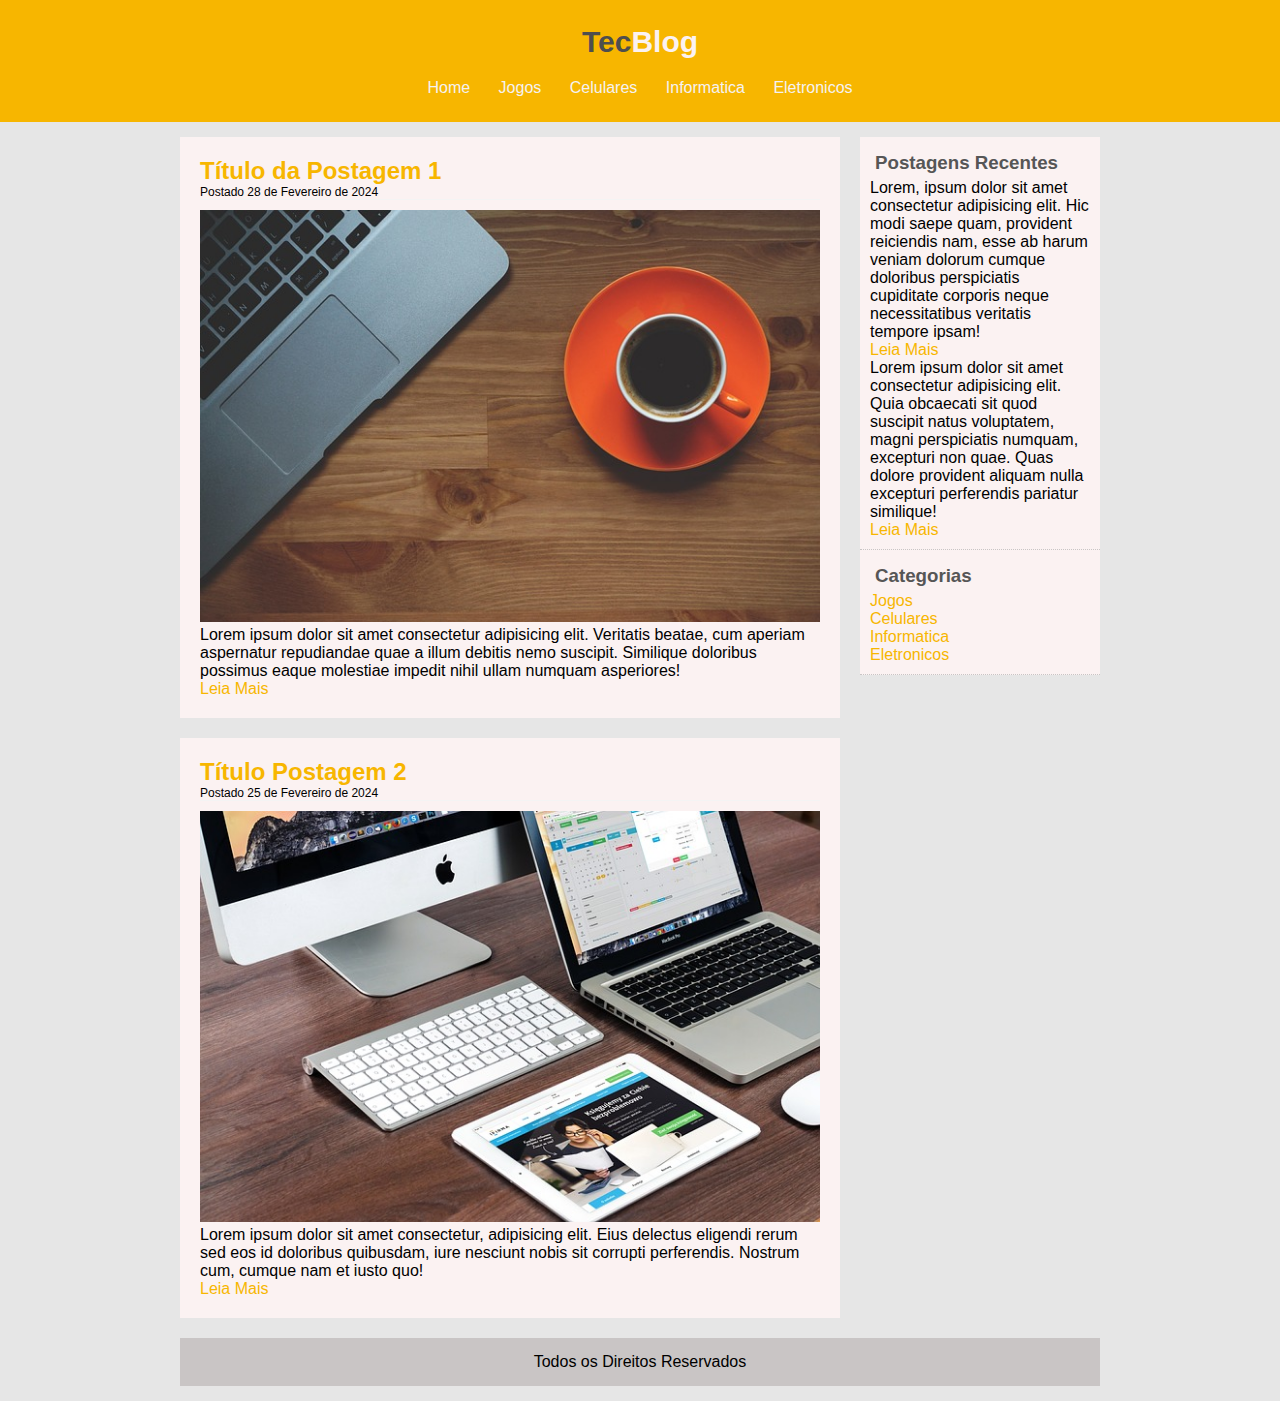
<file: index.html>
<!DOCTYPE html>
<html lang="pt-br">

<head>
    <meta charset="UTF-8">
    <meta name="viewport" content="width=device-width, initial-scale=1.0">
    <title>TecBlog - O seu Blog de Tecnolgia</title>
    <!--CSS EXTERNO - INCLUIR -->
    <link rel="stylesheet" type="text/css" href="assets/css/estilo.css">
</head>

<body>
    <div id="area-cabecalho">

        <div id="area-logo">
            <h1>Tec<span class="branco">Blog</span></h1>
        </div>

        <div id="area-menu">
            <a href="index.html">Home</a>
            <a href="jogos.html">Jogos</a>
            <a href="celulares.html">Celulares</a>
            <a href="informatica.html">Informatica</a>
            <a href="eletronicos.html">Eletronicos</a>
        </div>

    </div>
    

    <div id="area-principal">
        <div id="area-postagens">
            <div class="postagem">
                <h2>Título da Postagem 1</h2>
                <span class="data-postagem">Postado 28 de Fevereiro de 2024</span>
                <img src="assets/imagens/imagem1.jpg" alt="Café e Computador" width="620px">
                <p>Lorem ipsum dolor sit amet consectetur adipisicing elit. Veritatis beatae, cum aperiam aspernatur
                    repudiandae quae a illum debitis nemo suscipit. Similique doloribus possimus eaque molestiae impedit
                    nihil ullam numquam asperiores!</p>
                <a href="">Leia Mais</a>
            </div>
            <div class="postagem">
                <h2>Título Postagem 2</h2>
                <span class="data-postagem"> Postado 25 de Fevereiro de 2024</span>
                <img src="assets/imagens/imagem2.jpg" alt="Computadores" width="620px">
                <p> Lorem ipsum dolor sit amet consectetur, adipisicing elit. Eius delectus eligendi rerum sed eos id
                    doloribus quibusdam, iure nesciunt nobis sit corrupti perferendis. Nostrum cum, cumque nam et iusto
                    quo!</p>
                <a href="">Leia Mais</a>
            </div> <!--Fechamento das postagens-->
        </div><!-- Fechamento da area da postagem-->
        <div id="area-lateral">
            <div class="conteudo-lateral">
                <h3>Postagens Recentes</h3>
                <div class="postagem-lateral">
                    <p>Lorem, ipsum dolor sit amet consectetur adipisicing elit. Hic modi saepe quam, provident
                        reiciendis nam, esse ab harum veniam dolorum cumque doloribus perspiciatis cupiditate corporis
                        neque necessitatibus veritatis tempore ipsam!</p>
                    <a href="">Leia Mais</a>
                </div>
                <div class="postagem-lateral">
                    <p>Lorem ipsum dolor sit amet consectetur adipisicing elit. Quia obcaecati sit quod suscipit natus
                        voluptatem, magni perspiciatis numquam, excepturi non quae. Quas dolore provident aliquam nulla
                        excepturi perferendis pariatur similique!</p>
                    <a href="">Leia Mais</a>
                </div>
            </div><!--Conteudo lateral fechando-->  
            <div class="conteudo-lateral">
                <h3>Categorias</h3>
                <a href="jogos.html">Jogos</a><br>
                <a href="celulares.html">Celulares</a><br>
                <a href="informatica.html">Informatica</a><br>
                <a href="eletronicos.html">Eletronicos</a><br>
            </div>
        </div><!--fechamento area lateral-->
        <div id="rodape">
            Todos os Direitos Reservados
        </div>
    </div>
    

</body>

</html>
</file>
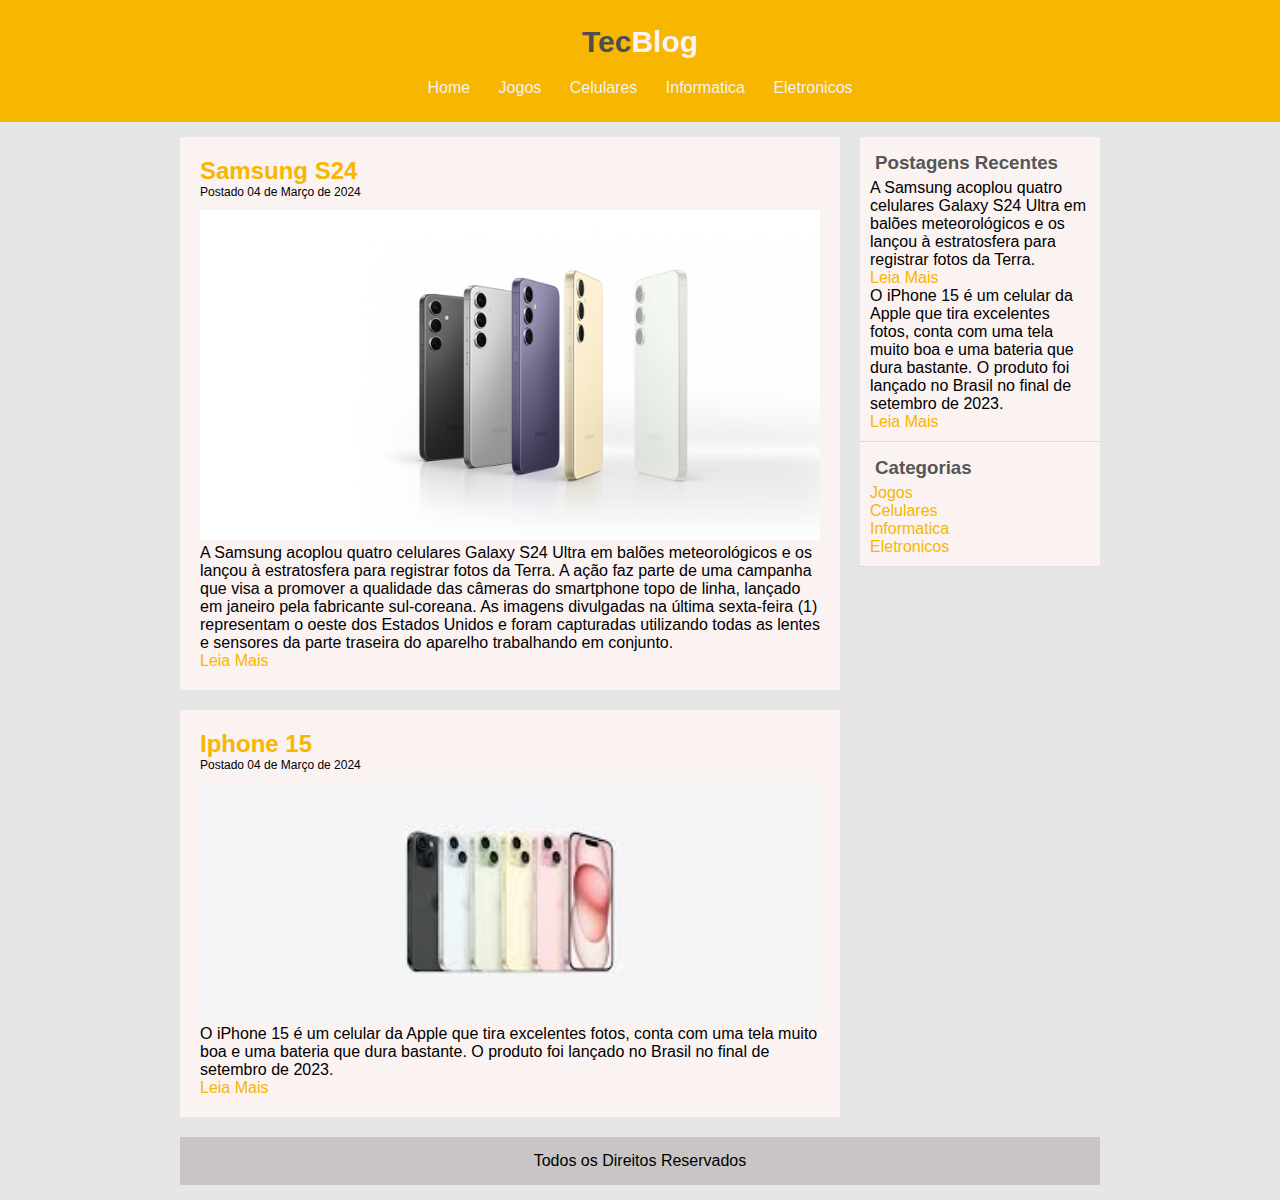
<file: celulares.html>
<!DOCTYPE html>
<html lang="pt-br">

<head>
    <meta charset="UTF-8">
    <meta name="viewport" content="width=device-width, initial-scale=1.0">
    <title>TecBlog - O seu Blog de Tecnolgia</title>
    <!--CSS EXTERNO - INCLUIR -->
    <link rel="stylesheet" type="text/css" href="assets/css/estilo.css">
</head>

<body>
    <div id="area-cabecalho">

        <div id="area-logo">
            <h1>Tec<span class="branco">Blog</span></h1>
        </div>

        <div id="area-menu">
            <a href="index.html">Home</a>
            <a href="jogos.html">Jogos</a>
            <a href="celulares.html">Celulares</a>
            <a href="informatica.html">Informatica</a>
            <a href="eletronicos.html">Eletronicos</a>
        </div>

    </div>


    <div id="area-principal">
        <div id="area-postagens">
            <div class="postagem">
                <h2>Samsung S24</h2>
                <span class="data-postagem">Postado 04 de Março de 2024</span>
                <img src="assets/imagens/imagem8.jpg" alt="S24" width="620px">
                <p>A Samsung acoplou quatro celulares Galaxy S24 Ultra em balões meteorológicos e os lançou à
                    estratosfera para registrar fotos da Terra. A ação faz parte de uma campanha que visa a promover a
                    qualidade das câmeras do smartphone topo de linha, lançado em janeiro pela fabricante sul-coreana.
                    As imagens divulgadas na última sexta-feira (1) representam o oeste dos Estados Unidos e foram
                    capturadas utilizando todas as lentes e sensores da parte traseira do aparelho trabalhando em
                    conjunto.

                </p>
                <a href="">Leia Mais</a>
            </div>
            <div class="postagem">
                <h2>Iphone 15</h2>
                <span class="data-postagem"> Postado 04 de Março de 2024</span>
                <img src="assets/imagens/imagem9.jpg" alt="Iphone15" width="620px">
                <p> O iPhone 15 é um celular da Apple que tira excelentes fotos, conta com uma tela muito boa e uma
                    bateria que dura bastante. O produto foi lançado no Brasil no final de setembro de 2023.
                </p>
                <a href="">Leia Mais</a>
            </div> <!--Fechamento das postagens-->
        </div><!-- Fechamento da area da postagem-->
        <div id="area-lateral">
            <div class="conteudo-lateral">
                <h3>Postagens Recentes</h3>
                <div class="postagem-lateral">
                    <p>A Samsung acoplou quatro celulares Galaxy S24 Ultra em balões meteorológicos e os lançou à
                        estratosfera para registrar fotos da Terra.</p>
                    <a href="">Leia Mais</a>
                </div>
                <div class="postagem-lateral">
                    <p>O iPhone 15 é um celular da Apple que tira excelentes fotos, conta com uma tela muito boa e uma
                        bateria que dura bastante. O produto foi lançado no Brasil no final de setembro de 2023.</p>
                    <a href="">Leia Mais</a>
                </div>
            </div><!--Conteudo lateral fechando-->
            <div class="conteudo-lateral">
                <h3>Categorias</h3>
                <a href="jogos.html">Jogos</a><br>
                <a href="celulares.html">Celulares</a><br>
                <a href="informatica.html">Informatica</a><br>
                <a href="eletronicos.html">Eletronicos</a><br>
            </div>
        </div><!--fechamento area lateral-->
        <div id="rodape">
            Todos os Direitos Reservados
        </div>
    </div>


</body>

</html>
</file>
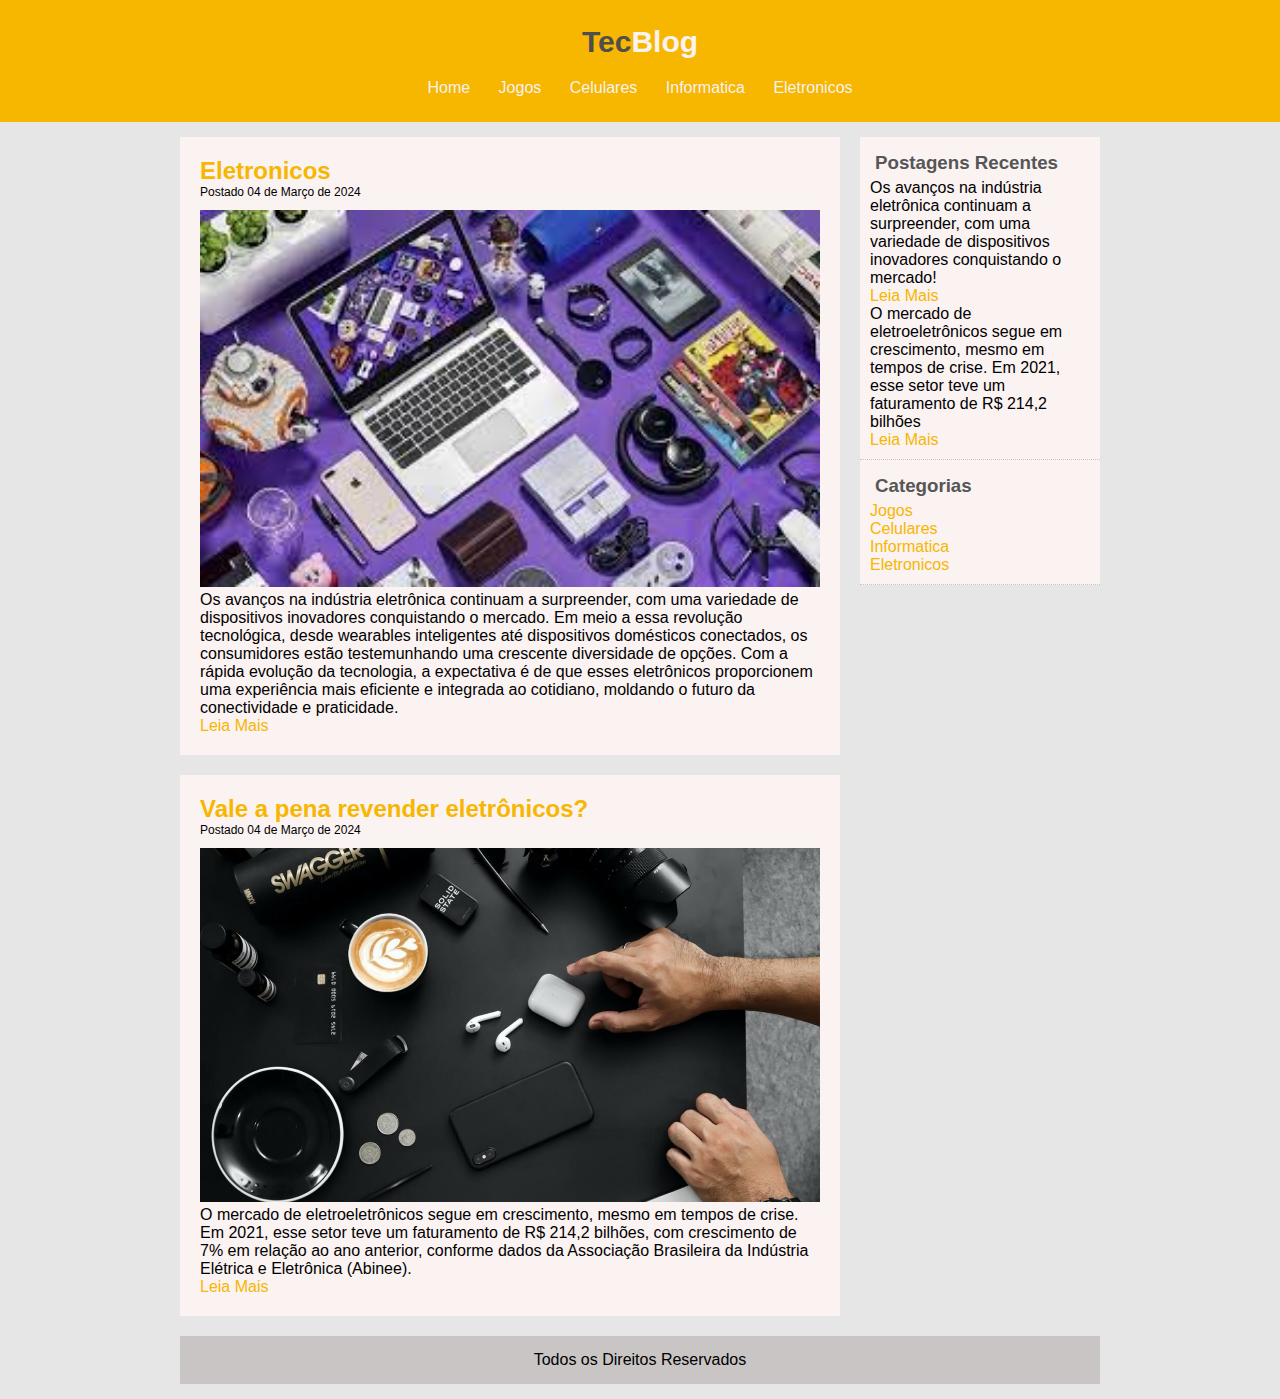
<file: eletronicos.html>
<!DOCTYPE html>
<html lang="pt-br">

<head>
    <meta charset="UTF-8">
    <meta name="viewport" content="width=device-width, initial-scale=1.0">
    <title>TecBlog - O seu Blog de Tecnolgia</title>
    <!--CSS EXTERNO - INCLUIR -->
    <link rel="stylesheet" type="text/css" href="assets/css/estilo.css">
</head>

<body>
    <div id="area-cabecalho">

        <div id="area-logo">
            <h1>Tec<span class="branco">Blog</span></h1>
        </div>

        <div id="area-menu">
            <a href="index.html">Home</a>
            <a href="jogos.html">Jogos</a>
            <a href="celulares.html">Celulares</a>
            <a href="informatica.html">Informatica</a>
            <a href="eletronicos.html">Eletronicos</a>
        </div>

    </div>


    <div id="area-principal">
        <div id="area-postagens">
            <div class="postagem">
                <h2>Eletronicos</h2>
                <span class="data-postagem">Postado 04 de Março de 2024</span>
                <img src="assets/imagens/imagem12.jpg" alt="Eletronicos" width="620px">
                <p>Os avanços na indústria eletrônica continuam a surpreender, com uma variedade de dispositivos
                    inovadores conquistando o mercado. Em meio a essa revolução tecnológica, desde wearables
                    inteligentes até dispositivos domésticos conectados, os consumidores estão testemunhando uma
                    crescente diversidade de opções. Com a rápida evolução da tecnologia, a expectativa é de que esses
                    eletrônicos proporcionem uma experiência mais eficiente e integrada ao cotidiano, moldando o futuro
                    da conectividade e praticidade.</p>
                <a href="">Leia Mais</a>
            </div>
            <div class="postagem">
                <h2>Vale a pena revender eletrônicos?</h2>
                <span class="data-postagem"> Postado 04 de Março de 2024</span>
                <img src="assets/imagens/imagem13.jpg" alt="Mercado eletroeletrônicos" width="620px">
                <p> O mercado de eletroeletrônicos segue em crescimento, mesmo em tempos de crise. Em 2021, esse setor
                    teve um faturamento de R$ 214,2 bilhões, com crescimento de 7% em relação ao ano anterior, conforme
                    dados da Associação Brasileira da Indústria Elétrica e Eletrônica (Abinee).
                </p>
                <a href="">Leia Mais</a>
            </div> <!--Fechamento das postagens-->
        </div><!-- Fechamento da area da postagem-->
        <div id="area-lateral">
            <div class="conteudo-lateral">
                <h3>Postagens Recentes</h3>
                <div class="postagem-lateral">
                    <p>Os avanços na indústria eletrônica continuam a surpreender, com uma variedade de dispositivos
                        inovadores conquistando o mercado!</p>
                    <a href="">Leia Mais</a>
                </div>
                <div class="postagem-lateral">
                    <p>O mercado de eletroeletrônicos segue em crescimento, mesmo em tempos de crise. Em 2021, esse setor
                        teve um faturamento de R$ 214,2 bilhões</p>
                    <a href="">Leia Mais</a>
                </div>
            </div><!--Conteudo lateral fechando-->
            <div class="conteudo-lateral">
                <h3>Categorias</h3>
                <a href="jogos.html">Jogos</a><br>
                <a href="celulares.html">Celulares</a><br>
                <a href="informatica.html">Informatica</a><br>
                <a href="eletronicos.html">Eletronicos</a><br>
            </div>
        </div><!--fechamento area lateral-->
        <div id="rodape">
            Todos os Direitos Reservados
        </div>
    </div>


</body>

</html>
</file>
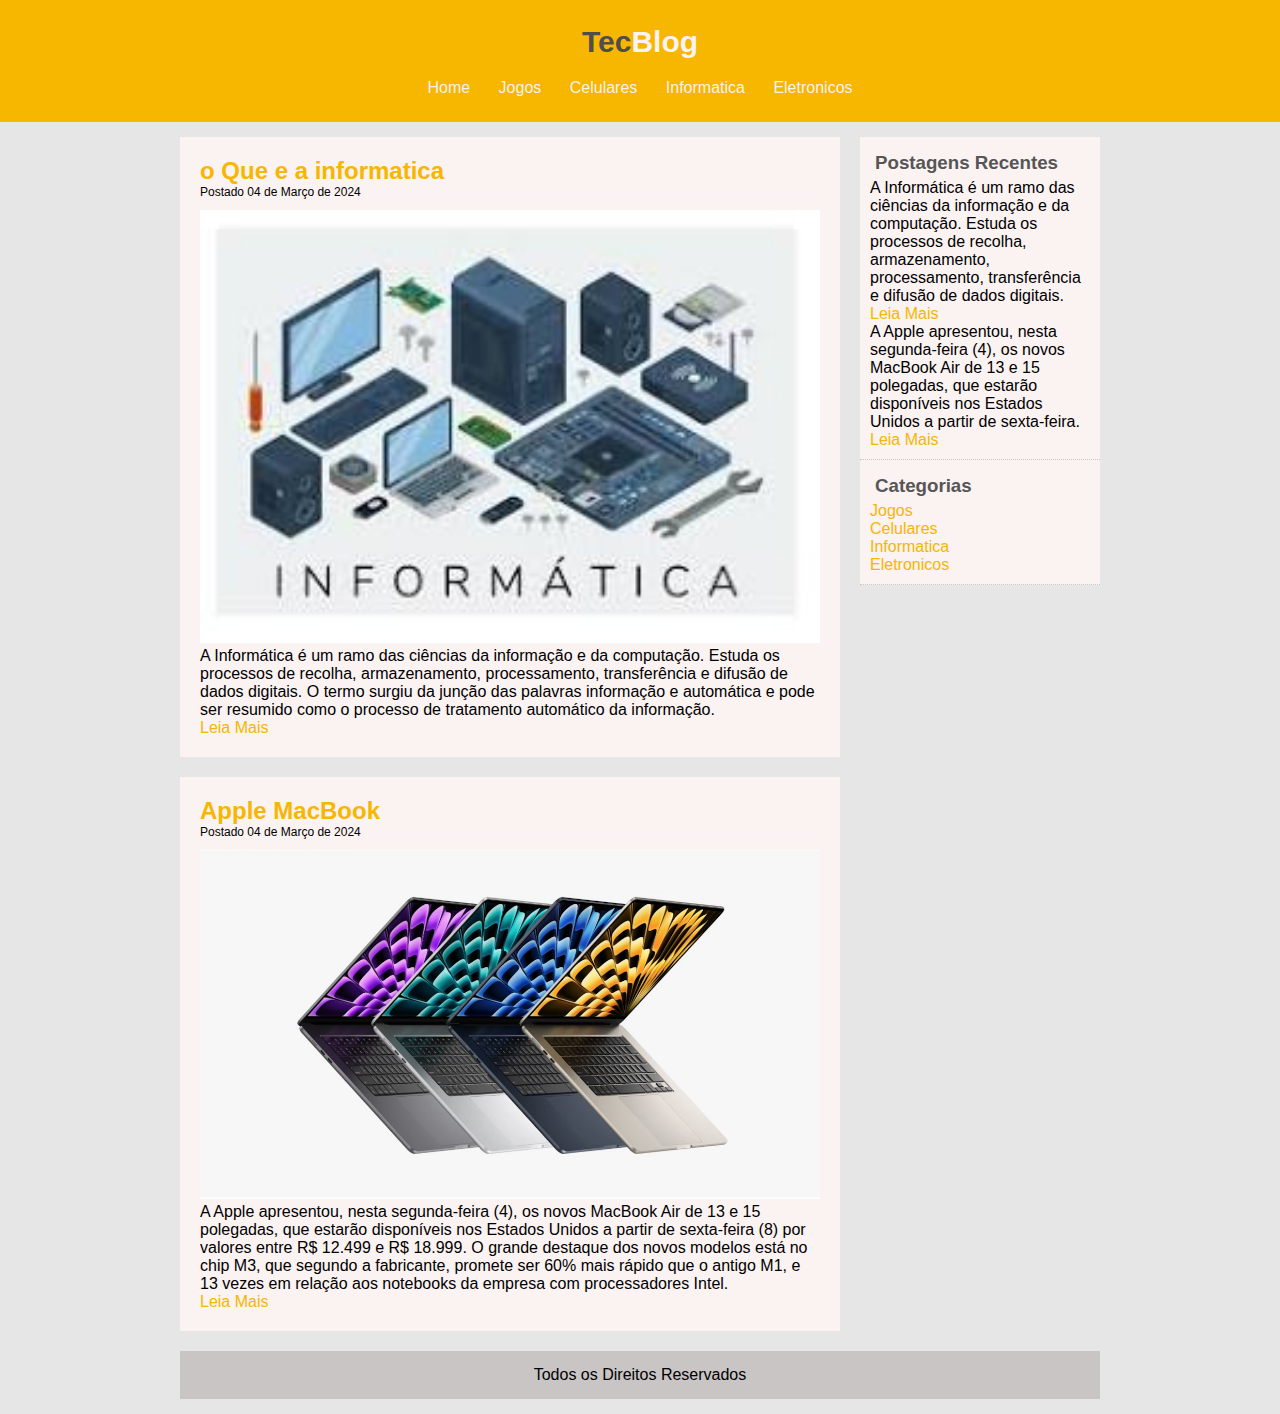
<file: informatica.html>
<!DOCTYPE html>
<html lang="pt-br">

<head>
    <meta charset="UTF-8">
    <meta name="viewport" content="width=device-width, initial-scale=1.0">
    <title>TecBlog - O seu Blog de Tecnolgia</title>
    <!--CSS EXTERNO - INCLUIR -->
    <link rel="stylesheet" type="text/css" href="assets/css/estilo.css">
</head>

<body>
    <div id="area-cabecalho">

        <div id="area-logo">
            <h1>Tec<span class="branco">Blog</span></h1>
        </div>

        <div id="area-menu">
            <a href="index.html">Home</a>
            <a href="jogos.html">Jogos</a>
            <a href="celulares.html">Celulares</a>
            <a href="informatica.html">Informatica</a>
            <a href="eletronicos.html">Eletronicos</a>
        </div>

    </div>


    <div id="area-principal">
        <div id="area-postagens">
            <div class="postagem">
                <h2>o Que e a informatica</h2>
                <span class="data-postagem">Postado 04 de Março de 2024</span>
                <img src="assets/imagens/imagem10.jpg" alt="Informatica" width="620px">
                <p>A Informática é um ramo das ciências da informação e da computação. Estuda os processos de recolha,
                    armazenamento, processamento, transferência e difusão de dados digitais. O termo surgiu da junção
                    das palavras informação e automática e pode ser resumido como o processo de tratamento automático da
                    informação.</p>
                <a href="">Leia Mais</a>
            </div>
            <div class="postagem">
                <h2>Apple MacBook</h2>
                <span class="data-postagem"> Postado 04 de Março de 2024</span>
                <img src="assets/imagens/imagem11.jpg" alt="Informatica Apple" width="620px">
                <p> A Apple apresentou, nesta segunda-feira (4), os novos MacBook Air de 13 e 15 polegadas, que estarão
                    disponíveis nos Estados Unidos a partir de sexta-feira (8) por valores entre R$ 12.499 e R$ 18.999.
                    O grande destaque dos novos modelos está no chip M3, que segundo a fabricante, promete ser 60% mais
                    rápido que o antigo M1, e 13 vezes em relação aos notebooks da empresa com processadores Intel.
                </p>
                <a href="">Leia Mais</a>
            </div> <!--Fechamento das postagens-->
        </div><!-- Fechamento da area da postagem-->
        <div id="area-lateral">
            <div class="conteudo-lateral">
                <h3>Postagens Recentes</h3>
                <div class="postagem-lateral">
                    <p>A Informática é um ramo das ciências da informação e da computação. Estuda os processos de
                        recolha,
                        armazenamento, processamento, transferência e difusão de dados digitais.</p>
                    <a href="">Leia Mais</a>
                </div>
                <div class="postagem-lateral">
                    <p>A Apple apresentou, nesta segunda-feira (4), os novos MacBook Air de 13 e 15 polegadas, que estarão
                        disponíveis nos Estados Unidos a partir de sexta-feira.</p>
                    <a href="">Leia Mais</a>
                </div>
            </div><!--Conteudo lateral fechando-->
            <div class="conteudo-lateral">
                <h3>Categorias</h3>
                <a href="jogos.html">Jogos</a><br>
                <a href="celulares.html">Celulares</a><br>
                <a href="informatica.html">Informatica</a><br>
                <a href="eletronicos.html">Eletronicos</a><br>
            </div>
        </div><!--fechamento area lateral-->
        <div id="rodape">
            Todos os Direitos Reservados
        </div>
    </div>


</body>

</html>
</file>
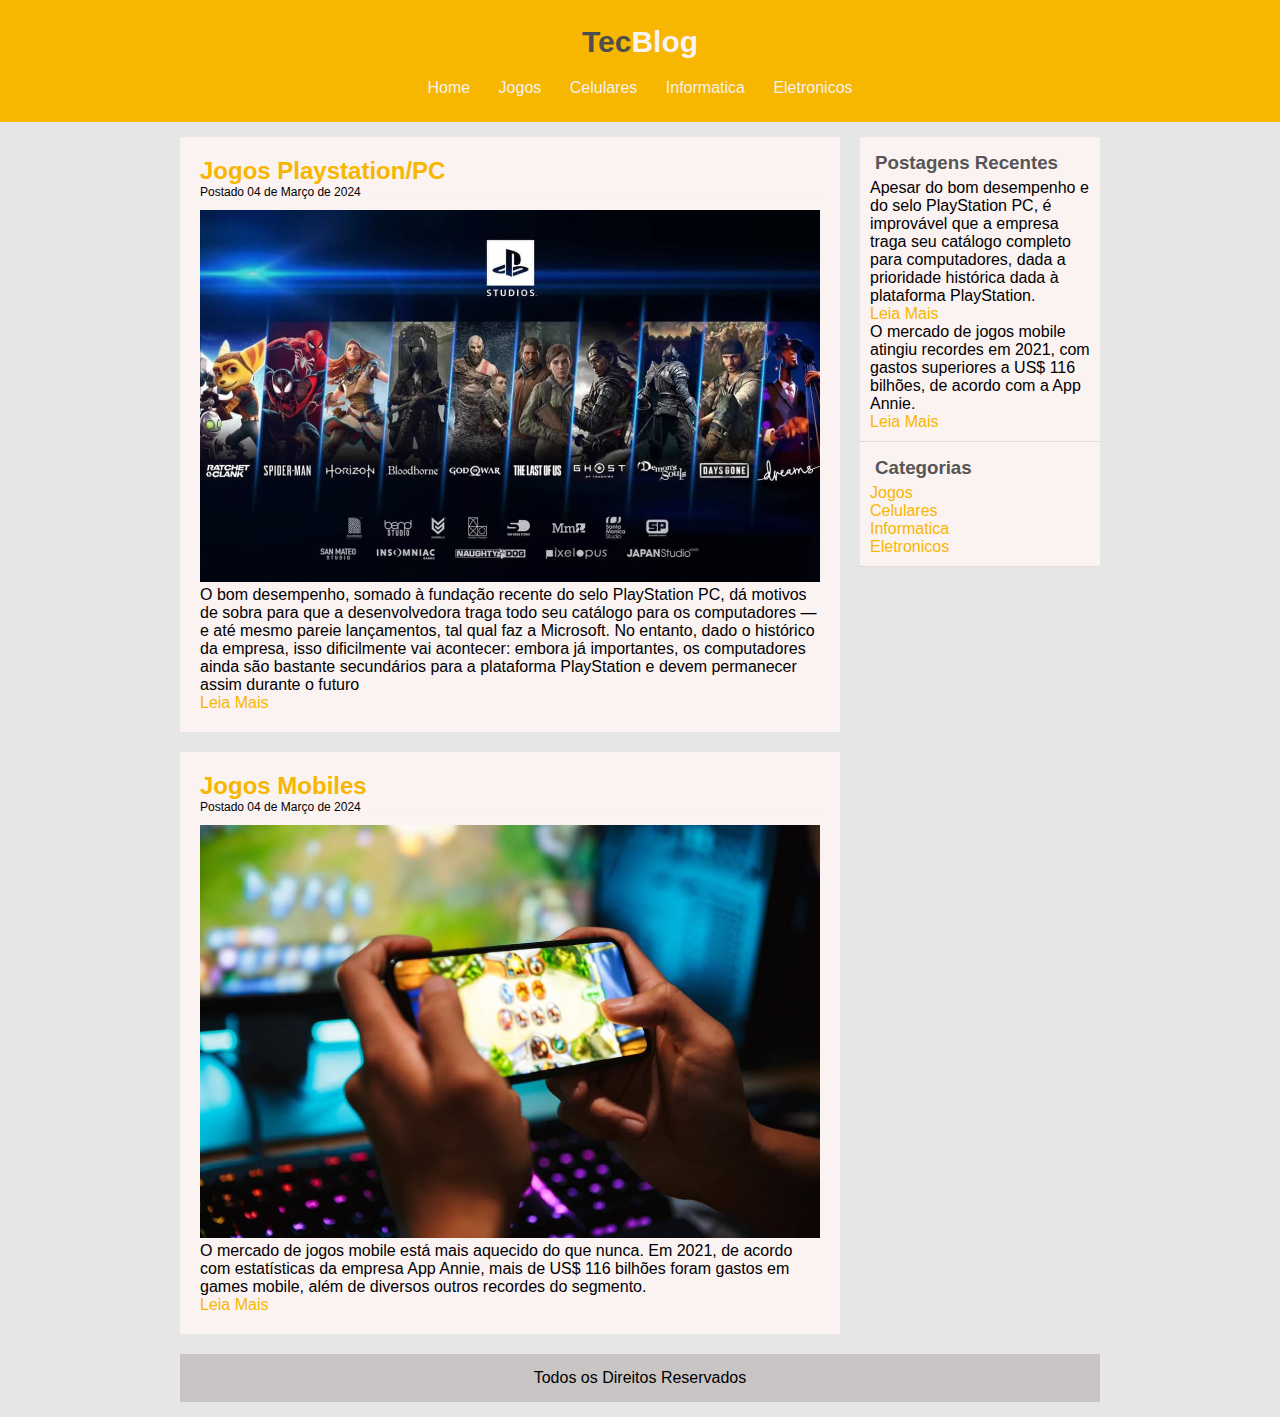
<file: jogos.html>
<!DOCTYPE html>
<html lang="pt-br">

<head>
    <meta charset="UTF-8">
    <meta name="viewport" content="width=device-width, initial-scale=1.0">
    <title>TecBlog - O seu Blog de Tecnolgia</title>
    <!--CSS EXTERNO - INCLUIR -->
    <link rel="stylesheet" type="text/css" href="assets/css/estilo.css">
</head>

<body>
    <div id="area-cabecalho">

        <div id="area-logo">
            <h1>Tec<span class="branco">Blog</span></h1>
        </div>

        <div id="area-menu">
            <a href="index.html">Home</a>
            <a href="jogos.html">Jogos</a>
            <a href="celulares.html">Celulares</a>
            <a href="informatica.html">Informatica</a>
            <a href="eletronicos.html">Eletronicos</a>
        </div>

    </div>


    <div id="area-principal">
        <div id="area-postagens">
            <div class="postagem">
                <h2>Jogos Playstation/PC</h2>
                <span class="data-postagem">Postado 04 de Março de 2024</span>
                <img src="assets/imagens/imagem6.jpg" alt="Jogos" width="620px">
                <p>O bom desempenho, somado à fundação recente do selo PlayStation PC, dá motivos de sobra para que a
                    desenvolvedora traga todo seu catálogo para os computadores — e até mesmo pareie lançamentos, tal
                    qual faz a Microsoft. No entanto, dado o histórico da empresa, isso dificilmente vai acontecer:
                    embora já importantes, os computadores ainda são bastante secundários para a plataforma PlayStation
                    e devem permanecer assim durante o futuro</p>
                <a href="">Leia Mais</a>
            </div>
            <div class="postagem">
                <h2>Jogos Mobiles</h2>
                <span class="data-postagem"> Postado 04 de Março de 2024</span>
                <img src="assets/imagens/imagem7.jpg" alt="Jogos Moboiles" width="620px">
                <p> O mercado de jogos mobile está mais aquecido do que nunca. Em 2021, de acordo com estatísticas da
                    empresa App Annie, mais de US$ 116 bilhões foram gastos em games mobile, além de diversos outros
                    recordes do segmento.

                </p>
                <a href="">Leia Mais</a>
            </div> <!--Fechamento das postagens-->
        </div><!-- Fechamento da area da postagem-->
        <div id="area-lateral">
            <div class="conteudo-lateral">
                <h3>Postagens Recentes</h3>
                <div class="postagem-lateral">
                    <p>Apesar do bom desempenho e do selo PlayStation PC, é improvável que a empresa traga seu catálogo
                        completo para computadores, dada a prioridade histórica dada à plataforma PlayStation.</p>
                    <a href="">Leia Mais</a>
                </div>
                <div class="postagem-lateral">
                    <p>O mercado de jogos mobile atingiu recordes em 2021, com gastos superiores a US$ 116 bilhões, de
                        acordo com a App Annie.</p>
                    <a href="">Leia Mais</a>
                </div>
            </div><!--Conteudo lateral fechando-->
            <div class="conteudo-lateral">
                <h3>Categorias</h3>
                <a href="jogos.html">Jogos</a><br>
                <a href="celulares.html">Celulares</a><br>
                <a href="informatica.html">Informatica</a><br>
                <a href="eletronicos.html">Eletronicos</a><br>
            </div>
        </div><!--fechamento area lateral-->
        <div id="rodape">
            Todos os Direitos Reservados
        </div>
    </div>


</body>

</html>
</file>
<file: assets/css/estilo.css>
/* Limpar a formatação padrão */
*{
    margin: 0;
    padding: 0;
}

body{
font-family: 'Trebuchet MS', 'Lucida Sans Unicode', 'Lucida Grande', 'Lucida Sans', Arial, sans-serif;
background: #e6e6e6;
}

/* Layout */
#area-cabecalho{
    background-color: #f7b600;
    padding: 15px;
    text-align: center;
}

#area-logo, #area-menu{
    padding: 10px;
}

#area-principal{
    width: 920px;
    margin: 0 auto;
    padding: 15px;
}

#area-postagens{
    width: 660px;
    float: left; 
}

#area-lateral{
    width: 240px;
    float: right;
}

.postagem{
    padding: 20px;
    margin-bottom: 20px;
    background-color: #fbf2f2;
}

.conteudo-lateral{
    background-color: #fbf2f2;
    padding: 10px;
    border-bottom: 1px dotted #c9c5c5;
}

#rodape{
    clear: both;
    text-align: center;
    padding: 15px;
    background-color: #c9c5c5;
}

/* Formatação do menu */
a{
    text-decoration: none;
}

a:link, a:visited{
    color: #f7b600
}

a:hover{
    text-decoration: underline;
}

#area-cabecalho a:link, #area-cabecalho a:visited{
    color: #f5f2f2;
    padding: 8px 12px;
}
#area-cabecalho a:hover{
    color: #f7b600;
    background-color: #f5f2f2;
    text-decoration: none;
    
}

/* Formatação em geral */
h1 {
    color: #4e4e4e;
    font-size: 30px;
}

h2 {
    color: #f7b600;
}

h3 {
    color: #565656;
    background-color: #fbf2f2;
    padding: 5px;

}

.branco{
    color: #fbf2f2;
}

.data-postagem{
    font-size: 12px;
    margin-bottom: 10px;
    border-bottom: 1px solid #f4f4f4;
    display: block;
}
</file>
